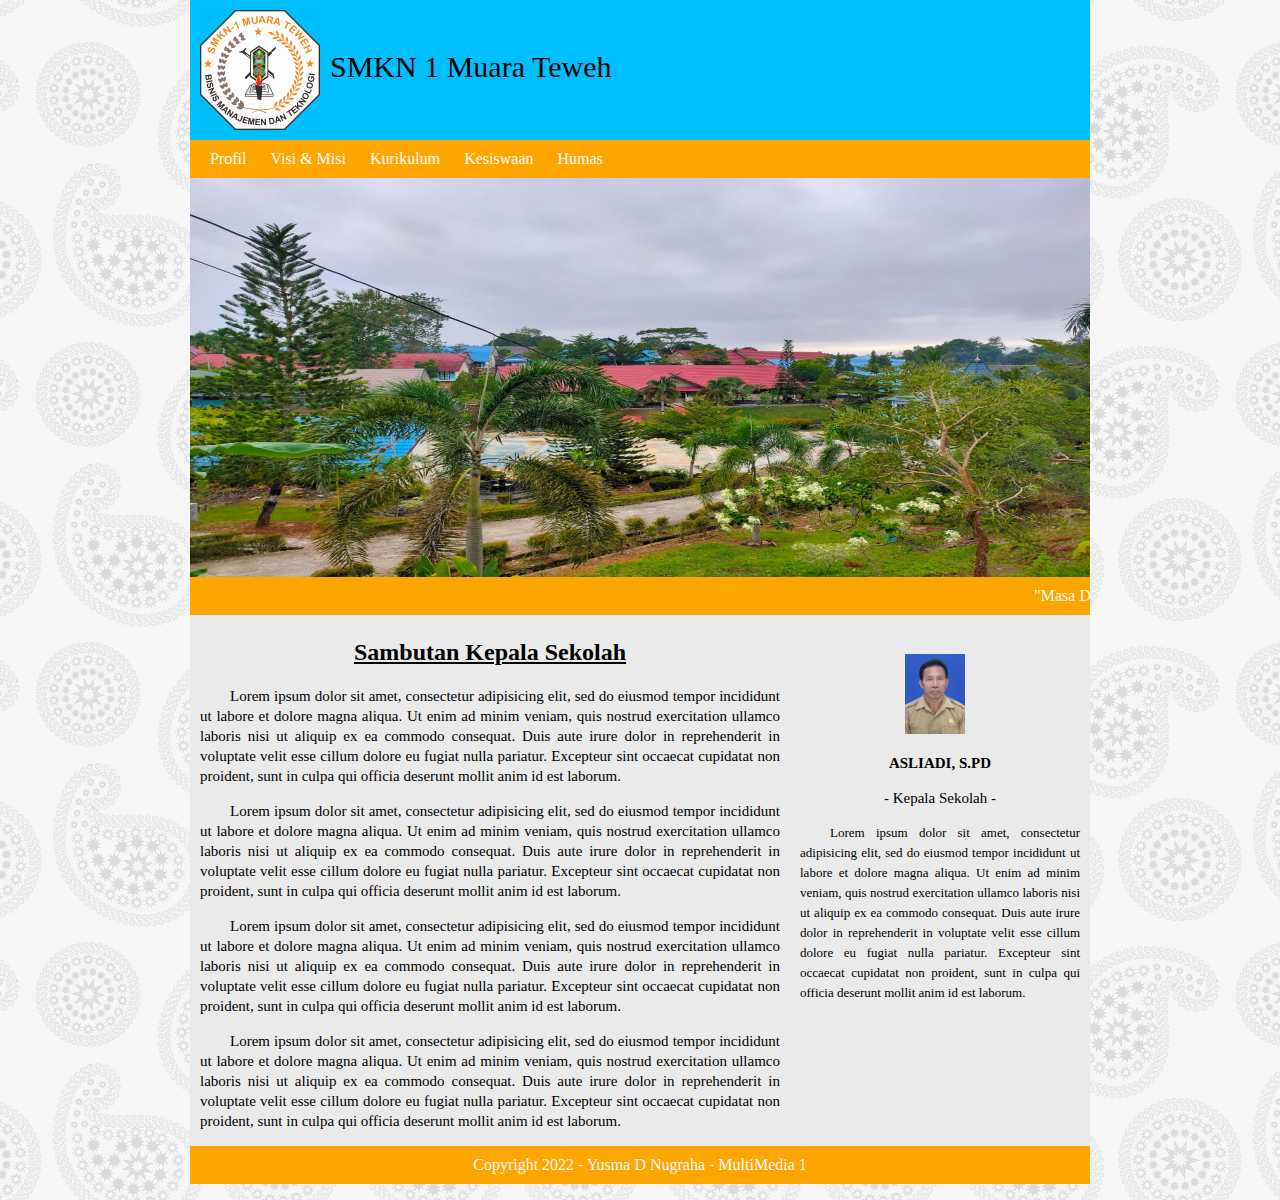
<file: index.html>
<!DOCTYPE html>
<html>
<head>
	<title>SMKN 1 Muara Teweh</title>
	<link rel="stylesheet" type="text/css" href="style1.css">
</head>
<body>
<div class="container">
	<header>
		<img src="gambar/logo_smk.png">
		<p>SMKN 1 Muara Teweh</p>
	</header>

	<nav>
		<a href="#profil1">Profil</a>
		<a href="#profil2">Visi & Misi</a>
		<a href="#profil3">Kurikulum</a>
		<a href="#profil4">Kesiswaan</a>
		<a href="#profil5">Humas</a>
	</nav>

	<img src="gambar/hero.jpeg">

	<marquee>"Masa Depan Indonesia ditentukan oleh keunggulan sumber daya manusia Indonesia yang memiliki nilai budaya, memahami dan menguasai mekanisme pengembangan serta penerapan ilmu pengetahuan dan teknologi.". BJ Habibie</marquee>

	<div class="content">
	<main>
		<h2>Sambutan Kepala Sekolah</h2>
		<p>Lorem ipsum dolor sit amet, consectetur adipisicing elit, sed do eiusmod
		tempor incididunt ut labore et dolore magna aliqua. Ut enim ad minim veniam,
		quis nostrud exercitation ullamco laboris nisi ut aliquip ex ea commodo
		consequat. Duis aute irure dolor in reprehenderit in voluptate velit esse
		cillum dolore eu fugiat nulla pariatur. Excepteur sint occaecat cupidatat non
		proident, sunt in culpa qui officia deserunt mollit anim id est laborum.</p>

		<p>Lorem ipsum dolor sit amet, consectetur adipisicing elit, sed do eiusmod
		tempor incididunt ut labore et dolore magna aliqua. Ut enim ad minim veniam,
		quis nostrud exercitation ullamco laboris nisi ut aliquip ex ea commodo
		consequat. Duis aute irure dolor in reprehenderit in voluptate velit esse
		cillum dolore eu fugiat nulla pariatur. Excepteur sint occaecat cupidatat non
		proident, sunt in culpa qui officia deserunt mollit anim id est laborum.</p>

		<p>Lorem ipsum dolor sit amet, consectetur adipisicing elit, sed do eiusmod
		tempor incididunt ut labore et dolore magna aliqua. Ut enim ad minim veniam,
		quis nostrud exercitation ullamco laboris nisi ut aliquip ex ea commodo
		consequat. Duis aute irure dolor in reprehenderit in voluptate velit esse
		cillum dolore eu fugiat nulla pariatur. Excepteur sint occaecat cupidatat non
		proident, sunt in culpa qui officia deserunt mollit anim id est laborum.</p>

		<p>Lorem ipsum dolor sit amet, consectetur adipisicing elit, sed do eiusmod
		tempor incididunt ut labore et dolore magna aliqua. Ut enim ad minim veniam,
		quis nostrud exercitation ullamco laboris nisi ut aliquip ex ea commodo
		consequat. Duis aute irure dolor in reprehenderit in voluptate velit esse
		cillum dolore eu fugiat nulla pariatur. Excepteur sint occaecat cupidatat non
		proident, sunt in culpa qui officia deserunt mollit anim id est laborum.</p>
	</main>

	<aside>
		<img src="gambar/kepsek.jpg">
		<h3>ASLIADI, S.PD</h3>
		<p>- Kepala Sekolah -</p>
		<p class="sambutan">Lorem ipsum dolor sit amet, consectetur adipisicing elit, sed do eiusmod
		tempor incididunt ut labore et dolore magna aliqua. Ut enim ad minim veniam,
		quis nostrud exercitation ullamco laboris nisi ut aliquip ex ea commodo
		consequat. Duis aute irure dolor in reprehenderit in voluptate velit esse
		cillum dolore eu fugiat nulla pariatur. Excepteur sint occaecat cupidatat non
		proident, sunt in culpa qui officia deserunt mollit anim id est laborum.</p>
	</aside>
	</div>

	

	<footer>
		<p>Copyright 2022 - Yusma D Nugraha - MultiMedia 1</p>
	</footer>
</div>
</body>
</html>
</file>
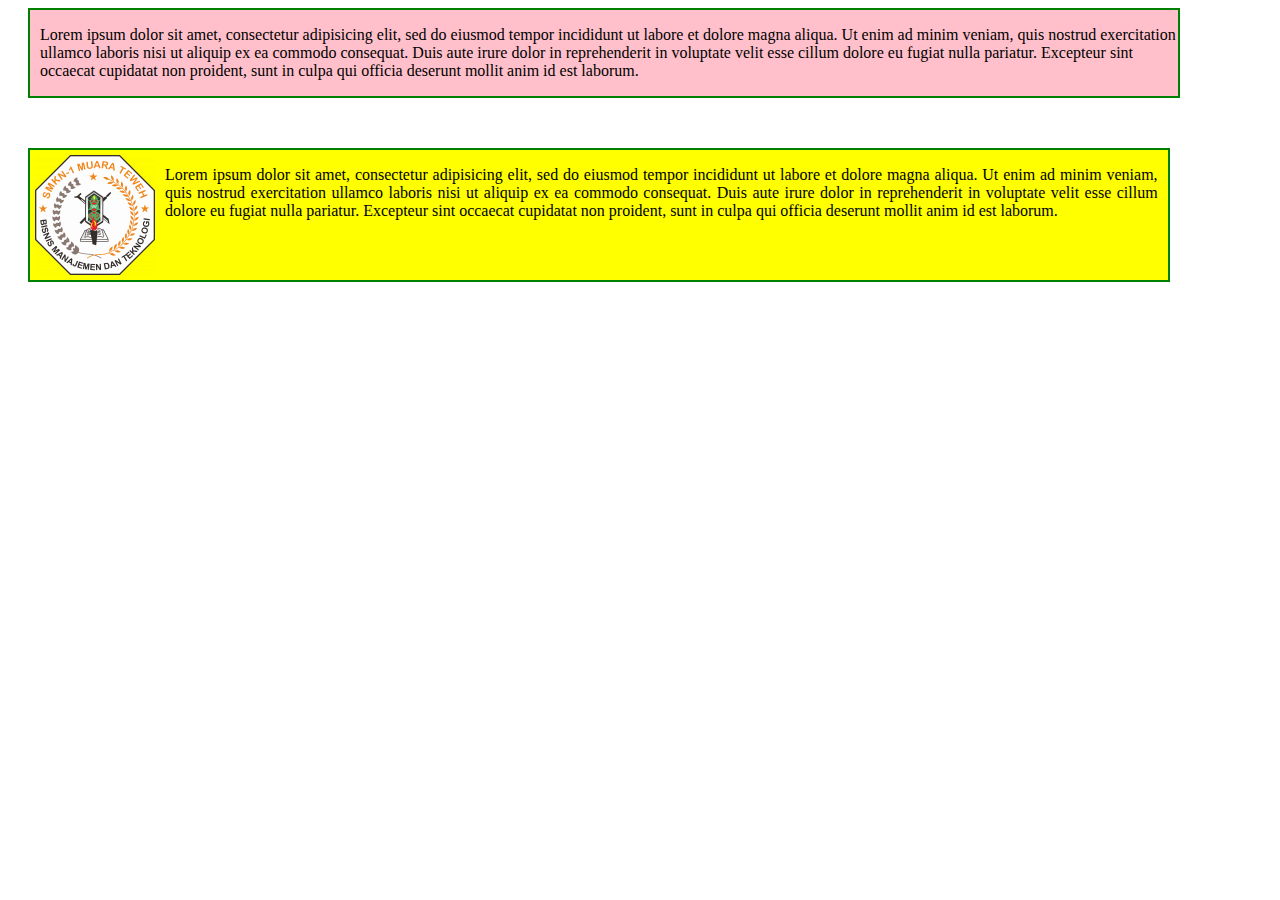
<file: box_model.html>
<!DOCTYPE html>
<html>
<head>
	<title>Coba Box Model</title>
	<link rel="stylesheet" type="text/css" href="style.css">
</head>
<body>

<div class="kotak1">
	<p>Lorem ipsum dolor sit amet, consectetur adipisicing elit, sed do eiusmod
	tempor incididunt ut labore et dolore magna aliqua. Ut enim ad minim veniam,
	quis nostrud exercitation ullamco laboris nisi ut aliquip ex ea commodo
	consequat. Duis aute irure dolor in reprehenderit in voluptate velit esse
	cillum dolore eu fugiat nulla pariatur. Excepteur sint occaecat cupidatat non
	proident, sunt in culpa qui officia deserunt mollit anim id est laborum.</p>
</div>

<div class="kotak2">
	<img src="gambar/logo_smk.png">
	<p>Lorem ipsum dolor sit amet, consectetur adipisicing elit, sed do eiusmod
	tempor incididunt ut labore et dolore magna aliqua. Ut enim ad minim veniam,
	quis nostrud exercitation ullamco laboris nisi ut aliquip ex ea commodo
	consequat. Duis aute irure dolor in reprehenderit in voluptate velit esse
	cillum dolore eu fugiat nulla pariatur. Excepteur sint occaecat cupidatat non
	proident, sunt in culpa qui officia deserunt mollit anim id est laborum.</p>
</div>
</body>
</html>
</file>
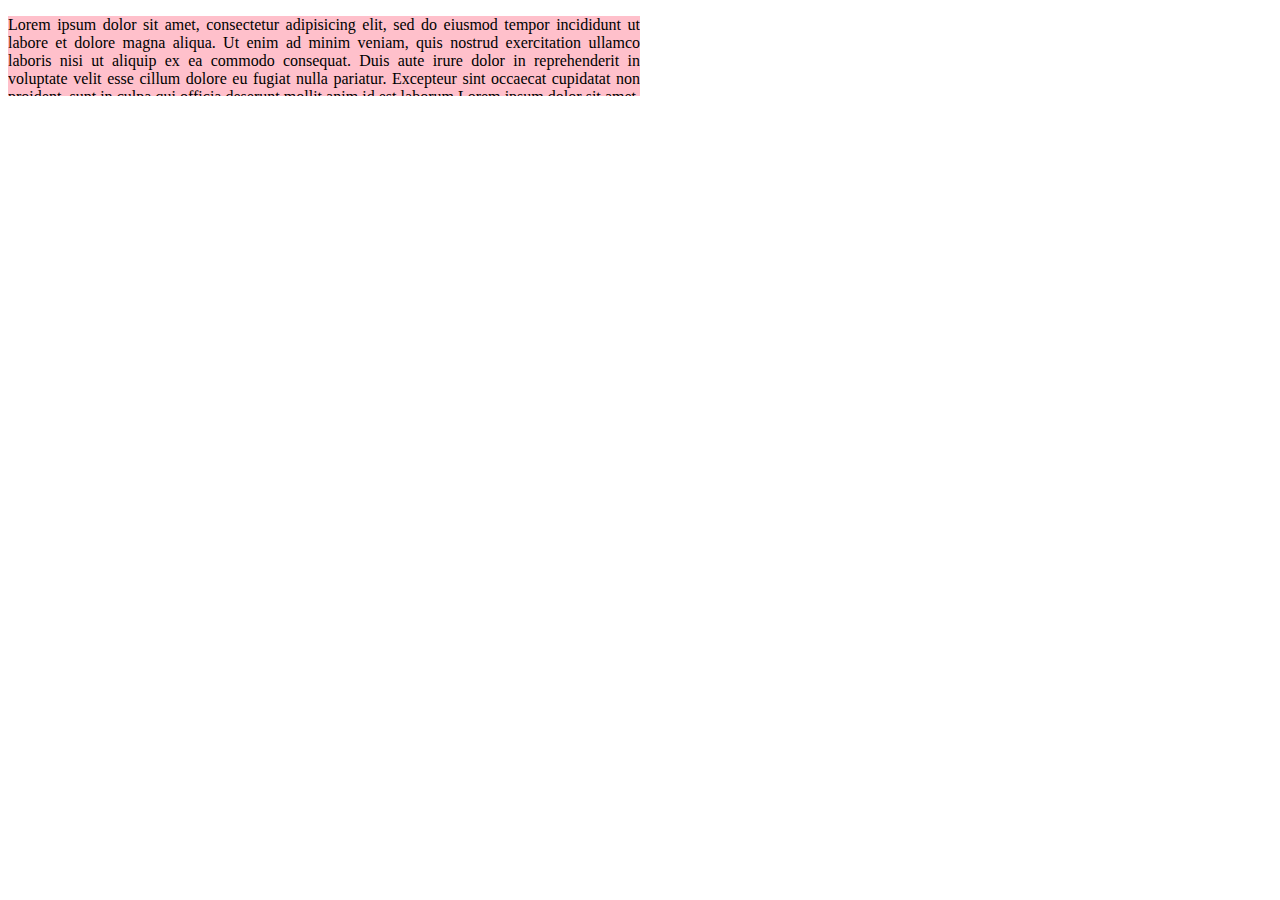
<file: dimensi_overflow.html>
<!DOCTYPE html>
<html>
<head>
	<title>Coba Dimensi & Overflow</title>
	<style type="text/css">
		p {
			width: 50%;
			height: 80px;
			text-align: justify;
			background-color: pink;
			overflow: auto;
		}
	</style>
</head>
<body>

<p>Lorem ipsum dolor sit amet, consectetur adipisicing elit, sed do eiusmod
tempor incididunt ut labore et dolore magna aliqua. Ut enim ad minim veniam,
quis nostrud exercitation ullamco laboris nisi ut aliquip ex ea commodo
consequat. Duis aute irure dolor in reprehenderit in voluptate velit esse
cillum dolore eu fugiat nulla pariatur. Excepteur sint occaecat cupidatat non
proident, sunt in culpa qui officia deserunt mollit anim id est laborum.Lorem ipsum dolor sit amet, consectetur adipisicing elit, sed do eiusmod
tempor incididunt ut labore et dolore magna aliqua. Ut enim ad minim veniam,
quis nostrud exercitation ullamco laboris nisi ut aliquip ex ea commodo
consequat. Duis aute irure dolor in reprehenderit in voluptate velit esse
cillum dolore eu fugiat nulla pariatur. Excepteur sint occaecat cupidatat non
proident, sunt in culpa qui officia deserunt mollit anim id est laborum.</p>
</body>
</html>
</file>
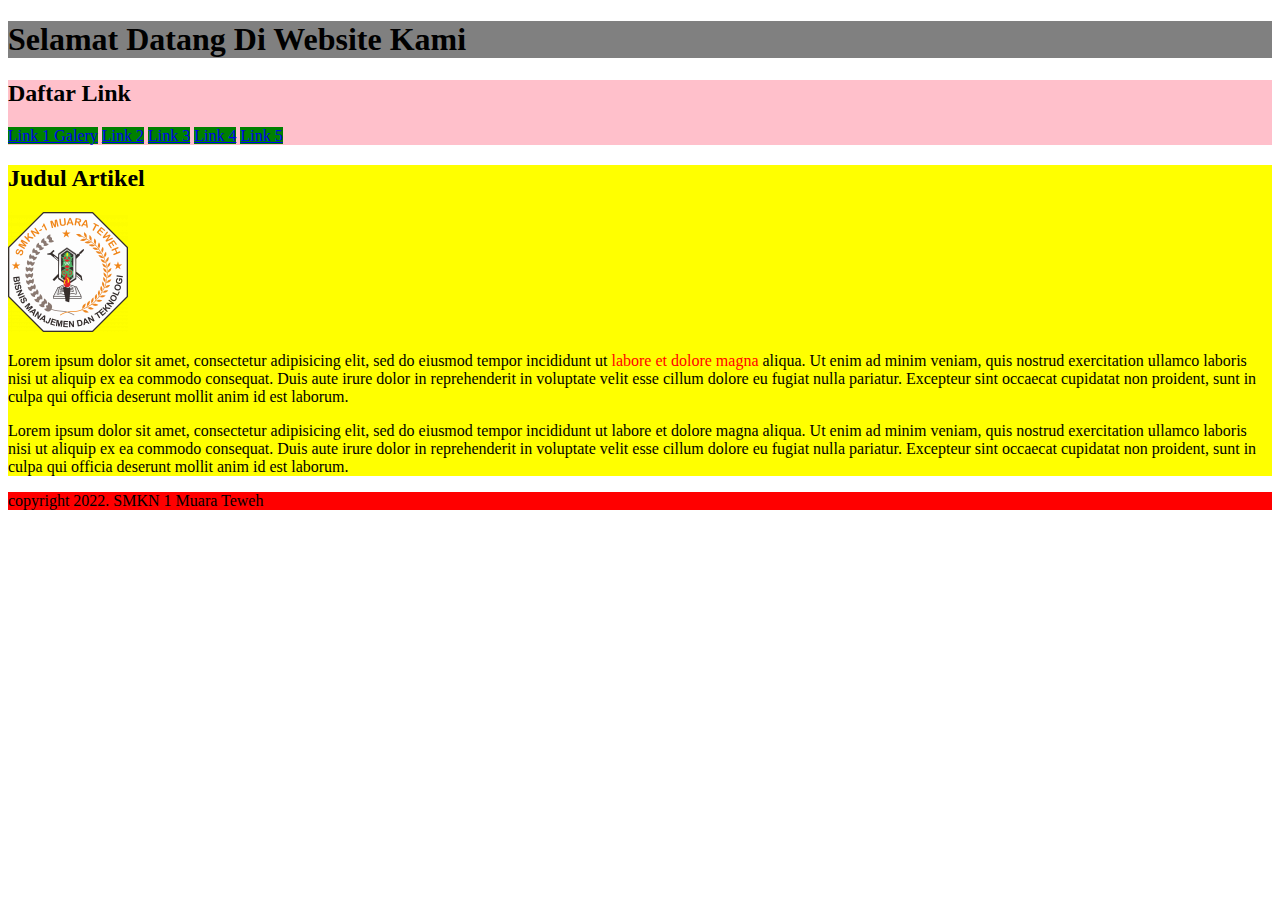
<file: display.html>
<!DOCTYPE html>
<html>
<head>
	<title>Display</title>
	<style type="text/css">
		.header {
			background-color: grey;
		}
		.navigasi {
			background-color: pink;
		}
		.main {
			background-color: yellow;
		}
		span {
			color: red;
		}
		a {
			background-color: green;
		}
		.footer {
			 background-color: red;
		}
	</style>
</head>
<body>
<div class="header">
	<h1>Selamat Datang Di Website Kami</h1>
</div>

<div class="navigasi">
	<h2>Daftar Link</h2>
	<a href="#">Link 1 Galery</a>
	<a href="#">Link 2</a>
	<a href="#">Link 3</a>
	<a href="#">Link 4</a>
	<a href="#">Link 5</a>
</div>

<div class="main">
	<h2>Judul Artikel</h2>
	<img src="gambar/logo_smk.png">
	<p>Lorem ipsum dolor sit amet, consectetur adipisicing elit, sed do eiusmod
	tempor incididunt ut <span>labore et dolore magna</span> aliqua. Ut enim ad minim veniam,
	quis nostrud exercitation ullamco laboris nisi ut aliquip ex ea commodo
	consequat. Duis aute irure dolor in reprehenderit in voluptate velit esse
	cillum dolore eu fugiat nulla pariatur. Excepteur sint occaecat cupidatat non
	proident, sunt in culpa qui officia deserunt mollit anim id est laborum.</p>

	<p>Lorem ipsum dolor sit amet, consectetur adipisicing elit, sed do eiusmod
	tempor incididunt ut labore et dolore magna aliqua. Ut enim ad minim veniam,
	quis nostrud exercitation ullamco laboris nisi ut aliquip ex ea commodo
	consequat. Duis aute irure dolor in reprehenderit in voluptate velit esse
	cillum dolore eu fugiat nulla pariatur. Excepteur sint occaecat cupidatat non
	proident, sunt in culpa qui officia deserunt mollit anim id est laborum.</p>
</div>

<div class="footer">
	<p>copyright 2022. SMKN 1 Muara Teweh</p>
</div>

</body>
</html>
</file>
<file: style1.css>
body {
	background-image: url(gambar/bg.webp);
	margin: 0;
}

.container {
	width: 900px;
	box-sizing: border-box;
	background-color: #eaeaea;
	margin: auto;
}

header {
	background-color: deepskyblue;
	padding: 10px;
	overflow: auto;
}

header img {
	float: left;
	padding-right: 10px;
}

header p {
	font-size: 30px;
	padding-top: 10px;
}

nav {
	background-color: orange;
	padding: 10px;
	top: 0;
	position: sticky;
}

nav a {
	text-decoration: none;
	padding-right: 5px;
	color: white;
	padding: 10px;
}

nav a:hover {
	background-color: black;
}

marquee {
	background-color: orange;
	color: white;
	padding: 10px;
	margin-top: -5px;
}

main {
	width: 600px;
	float: left;
}

main h2 {
	text-align: center;
	text-decoration: underline;
}

main p {
	font-size: 15px;
	text-indent: 30px;
	text-align: justify;
	padding: 0 10px;
	line-height: 20px;
}

aside {
	width: 300px;
	float: right;
}

aside img {
	width: 60px;
	height: 80px;
	padding-left: 115px;
	padding-top: 35px;
}

aside h3, aside p {
	text-align: center;
	font-size: 15px;
	padding: 0 10px;
	line-height: 20px;
}

aside .sambutan {
	text-align: justify;
	text-indent: 30px;
	font-size: 13px;
	padding-right: 10px;
	line-height: 20px;
}

footer {
	background-color: orange;
	clear: both;
}

footer p {
	color: white;
	text-align: center;
	padding: 10px;
}
</file>
<file: style.css>
.kotak1 {
	background-color: pink;
	margin-left: 20px;
	border: 2px solid green;
	padding-left: 10px;
	width: 90%;
	overflow: auto;
	margin-bottom: 50px;
}
.kotak2 {
	background-color: yellow;
	width: 90%;
	margin-left: 20px;
	margin-top: 30px;
	border: 2px solid green;
	overflow: auto;
}
.kotak2 p {
	text-align: justify;
	padding-left: 10px;
	padding-right: 10px;
}
img {
	padding-top: 5px;
	padding-left: 5px;
	padding-right: 10px;
	float: left;
	padding-bottom: 5px;
}
</file>
